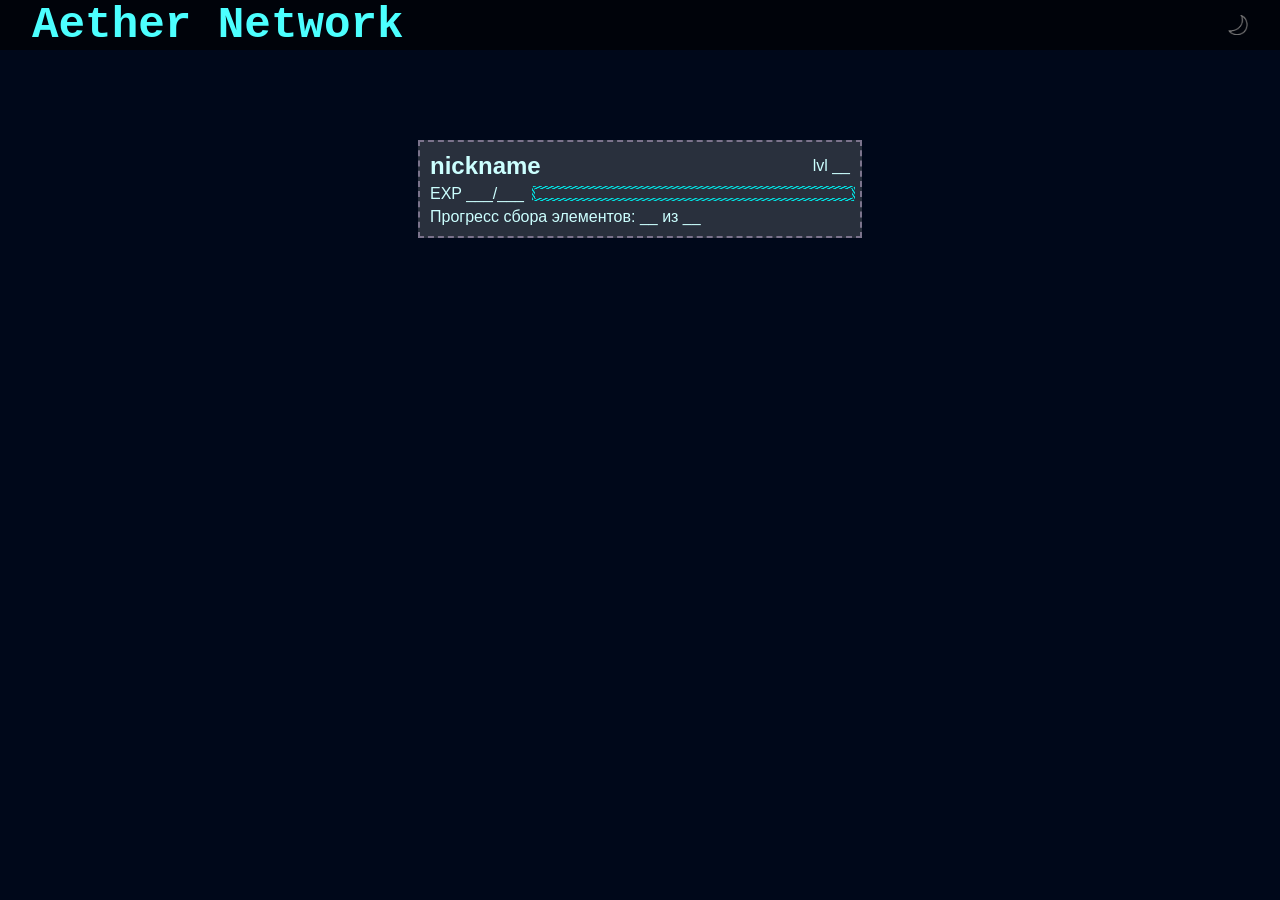
<file: index.html>
<!DOCTYPE html>
<html lang="ru">
<head>
    <meta charset="UTF-8">
    <meta name="viewport" content="width=device-width, initial-scale=1.0">
    <!---->
    <script src="js/screen-size-getter.js"></script>
    <script src="js/style-switch.js"></script>
    <script src="js/index-data-loader.js"></script>
    <!---->
    <link rel="stylesheet" href="css/index/index-color-scheme.css">
    <link rel="stylesheet" href="css/index/index-style.css">
    <!---->
    <title>Aether network</title>
    <script>
        //localStorage.clear();
        //console.log(window.location);
    </script>
</head>
<body class="dark-mode">
    <header>
        <h1 id="title">Aether Network</h1>
        <img src="img/theme-toggler-dark.png" id="theme-toggler" onclick="toggleTheme()">
    </header>
    <main>
        <div id="account-block">
            <div class="top-block">
                <h2 id="nickname">nickname</h2>
                <p id="lvl">lvl __</p>
            </div>
            <div id="xp-block">
                <p id="xp-disp">EXP ___/___</p>
                <div id="xp-bar"></div>
            </div>
            <p id="total-progress">Прогресс сбора элементов: __ из __</p>
        </div>
        <div id="scanner-block">

        </div>
    </main>
</body>
</html>
</file>
<file: css/index/index-color-scheme.css>
body {
    --bg-main: #fff;
    --bg-lt: #fff;
    --bg-dk: #fff;
    /**/
    --text-main: hsl(180, 100%, 20%);
    --text-main-acc: hsl(180, 80%, 35%);
    --text-main-X-acc: hsl(180, 80%, 60%);
    --text-sec: #000;
    --text-sec-acc: ;
}

body.dark-mode {
    --bg-main: hsl(220, 100%, 5%);
    --bg-lt: hsl(220, 100%, 10%);
    --bg-dk: hsl(220, 100%, 2%);
    --bg-sec: hsl(220, 20%, 20%);
    --bg-sec-lt: hsl(220, 20%, 30%);
    --bg-sec-Xlt: hsl(220, 20%, 45%);
    --bg-sec-dk: hsl(220, 20%, 15%);
    /**/
    --text-main: hsl(180, 100%, 90%);
    --text-main-acc: hsl(180, 100%, 80%);
    --text-main-X-acc: hsl(180, 100%, 65%);
    --text-sec: hsl(220, 00%, 50%);
    --text-sec-acc: hsl(220, 00%, 70%);
    --text-sec-X-acc: hsl(220, 00%, 90%);
    /**/
    --border-main: hsl(200, 80%, 60%);
    --border-1: hsl(60, 100%, 50%);
    --border-2: hsl(260, 10%, 50%);
    /**/
    --xp-col: hsl(60, 100%, 50%);
}
</file>
<file: css/index/index-style.css>
:root {
    --dbg-bg11: rgba(255, 0, 0, 0.4);
    --dbg-bg21: rgba(0, 255, 0, 0.4);
    --dbg-bg32: rgba(0, 0, 255, 0.4);
    --dbg-bg41: rgba(255, 255, 255, 0.4);
    --dbg-bg12: rgba(255, 0, 0, 0.7);
    --dbg-bg22: rgba(0, 255, 0, 0.7);
    --dbg-bg32: rgba(0, 0, 255, 0.7);
    --dbg-bg42: rgba(255, 255, 255, 0.7);
    --dbg-bg13: rgb(255, 0, 0);
    --dbg-bg23: rgb(0, 255, 0);
    --dbg-bg33: rgb(0, 0, 255);
    --dbg-bg43: rgb(255, 255, 255);
}

* {
    margin: 0;
    padding: 0;
    transition: 0.3s;
    transition-property: background, color, background-color, src;
    font-family: 'Segoe UI', Tahoma, sans-serif; 
}
p, h1, h2, h3, h4, h5 {
    width: fit-content;
}

body {
    background: var(--bg-main);
}

header {
    --hd-h: 50px;
    background: var(--bg-dk);
    width: 100%;
    height: var(--hd-h);
    display: flex;
    align-items: center;
    justify-content: space-between;
    /**/
    --theme-toggler-size: min(100px, calc(var(--hd-h)*0.4));
    img#theme-toggler {
        aspect-ratio: 1/1;
        height: var(--theme-toggler-size);
        background: var(dbg-bg41);
        margin: 0 2.5%;
    }
    h1#title {
        font-family: 'Courier New', Courier, monospace;
        color: var(--text-main-X-acc);
        font-size: min(calc(var(--hd-h)/1.13), calc((var(--screen-w)*0.9 - var(--theme-toggler-size))/8.6));
        margin: 0 2.5%;
        /*
        8.4 * size = width;
        */
    }
}

main {
    --main-padding-w: 7%;
    padding: var(--main-padding-w) 20px;
    overflow: hidden;
    display: flex;
    flex-direction: column;
    align-items: center;
    justify-content: space-evenly;
    flex-wrap: nowrap;
}

div#account-block {
    background-color: var(--bg-sec);
    padding: 10px;
    --t-w: min(calc(var(--screen-w) - var(--main-padding-w)*2 - 10px), calc(400px + 20px));
    width: var(--t-w);
    border: 2px var(--border-2) dashed;
    /**/
    div.top-block {
        display: flex;
        align-items: center;
        justify-content: space-between;
        width: 100%;
        margin-bottom: 5px;
        /**/
        h2#nickname {
            color: var(--text-main);
        }
        p#lvl {
            color: var(--text-main);
        }
    }
    div#xp-block{
        margin-bottom: 5px;
        display: flex;
        flex-wrap: nowrap;
        align-items: center;
        justify-content: space-between;
        /**/
        div#xp-bar {
            --bord-w: 3px;
            height: calc(15px - var(--bord-w)*2 - 4px);
            width: calc(var(--t-w) - 88.87px - 10px - var(--bord-w)*2 - 2px);
            /**/
            border-image-source: url("../../img/border-slice-Xacc.png");
            border-image-repeat: round;
            border-image-slice: 10;
            border-image-width: var(--bord-w);
            border-image-outset: calc(var(--bord-w) + 2px);
            /**/
            background: linear-gradient(90deg,
                var(--xp-col) var(--xp-percent),
                rgba(0,0,0,0) var(--xp-percent));
        }
        p#xp-disp {
            color: var(--text-main);
        }
    }
    p#total-progress {
        color: var(--text-main);
    }
}
</file>
